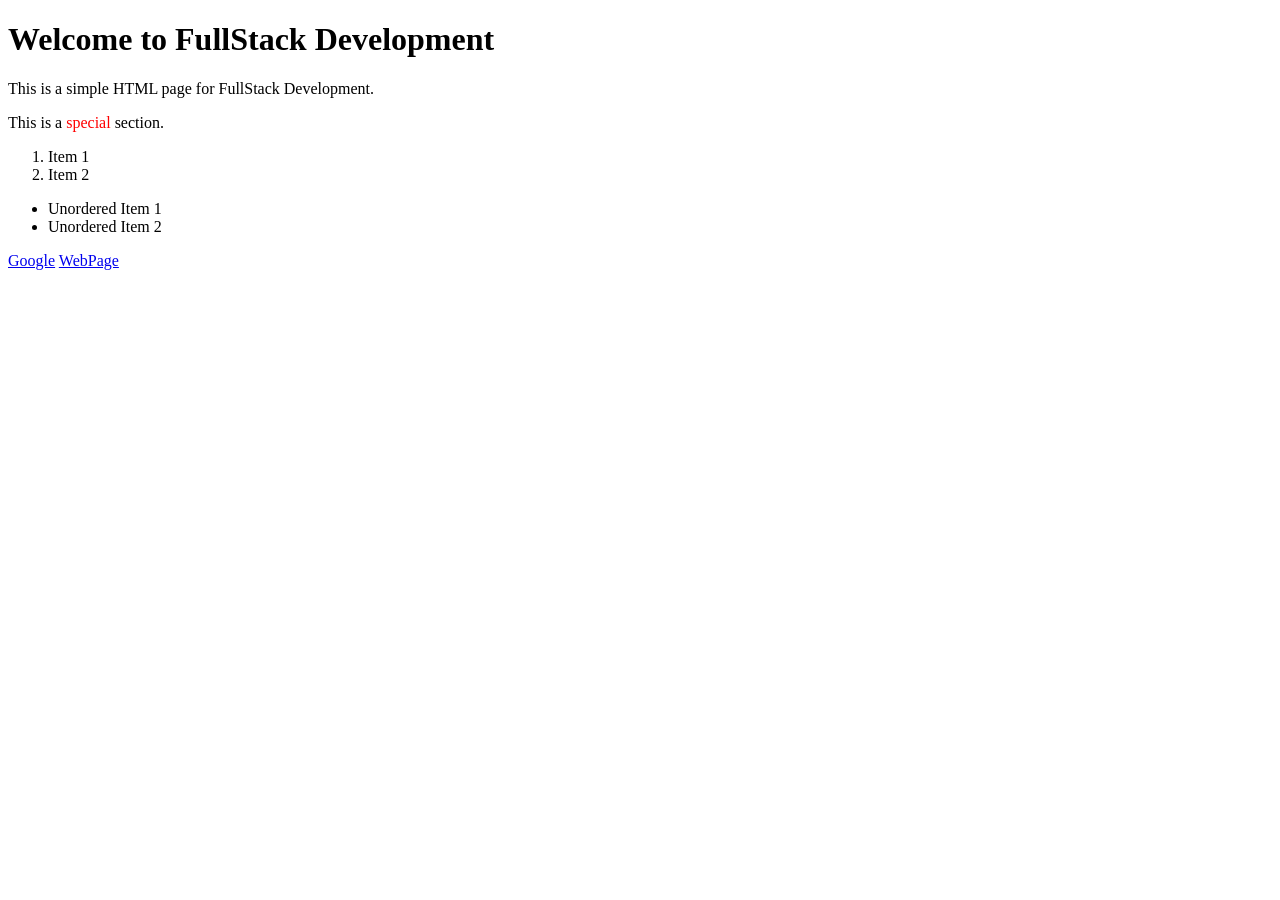
<file: index.html>
<!DOCTYPE html>
<html lang="en">
<head>
    <title>FullStack Development</title>
</head>
<body>
    <h1>Welcome to FullStack Development</h1>
    <p>This is a simple HTML page for FullStack Development.</p>
    <div>
            This is a <span>special</span> section.
    </div>
    <ol>
        <li>Item 1</li>
        <li>Item 2</li>
    </ol>
    <ul>
        <li>Unordered Item 1</li>
        <li>Unordered Item 2</li>
    </ul>
    <!-- This is a Absolute Path -->
    <a href="https://www.google.com" target="_blank">Google</a>
    <!-- This is a Relative path -->
        <a href="/Webpage.html">WebPage</a>
    <style>
        span{
            color: red;
        }
    </style>
</body>
</html>
</file>
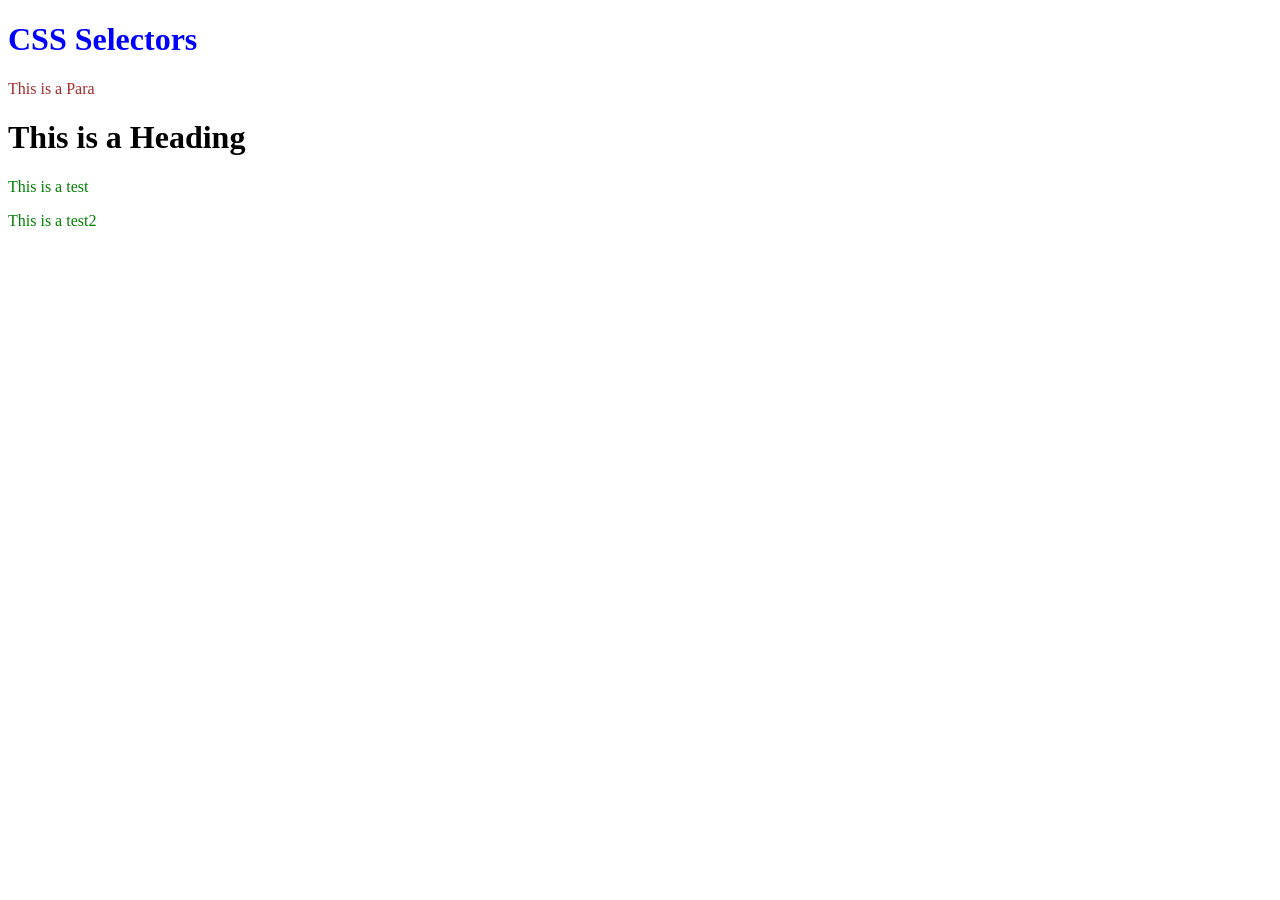
<file: Css/index.html>
<!DOCTYPE html>
<html lang="en">
<head>
    <meta charset="UTF-8">
    <meta name="viewport" content="width=<device-width>, initial-scale=1.0">
    <title>CSS</title>
    <link rel="stylesheet" href="Selectors.css">
</head>
<body><!---
    <h1>Welcome to Css </h1>
    <p id="test">This is a paragraph1</p> 
    <p>This is a paragraph2</p>
    <p class="class1">This is a Class1</p>
    <p>
        This is a Class2
    </p>
    <p class="class1">
        This is a Class3
    </p>-->
    <h1>CSS Selectors</h1>
    <div>
        <p>This is a Para</p>
        <h1>This is a Heading</h1>
    </div>
    <p>This is a test</p>
    <p>This is a test2</p>
</body>
</html>
</file>
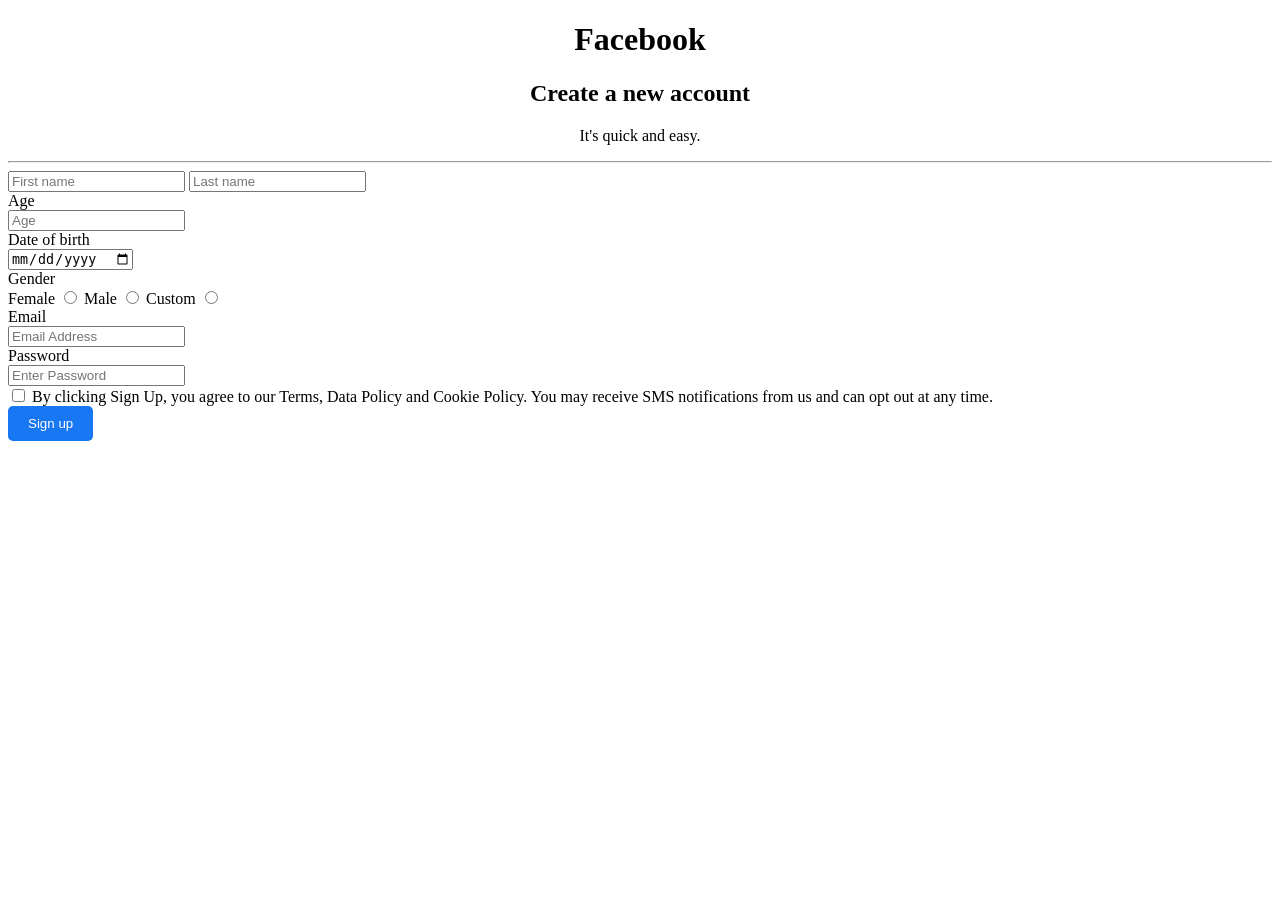
<file: form.html>
<!DOCTYPE html>
<html lang="en">
<head>
    <meta charset="UTF-8">
    <meta name="viewport" content="width=device-width, initial-scale=1.0">
    <title>Form</title>
</head>
<body>
    <h1 style="text-align: center;">Facebook</h1>
    <form action="">
        <h2 style="text-align: center;">Create a new account</h2>
        <p style="text-align: center;">
            It's quick and easy.
        </p>
        <hr>
        <input type="text" placeholder="First name" required>
        <input type="text" placeholder="Last name" required><br>
        <label>Age</label><br>
        <input type="age" placeholder="Age"><br>
        <label>Date of birth</label><br>
        <input type="date" placeholder="Date of birth"><br>
        <label for="gender">Gender</label>
        <br>
        <label for="female">Female</label>
        <input id="female" type="radio" name="gender" value="female">
        <label for="male">Male</label>
        <input  id="male"type="radio" name="gender" value="male">
        <label for="custom">Custom</label>
        <input id="custom" type="radio" name="gender" value="custom"><br>
        <LABEL>Email</LABEL><br>
        <input type="email" placeholder="Email Address" required><br>
        <label>Password</label><br>
        <input type="password" placeholder="Enter Password" required><br>
        <input type="checkbox" id="terms" required>
        <label for="terms">
            By clicking Sign Up, you agree to our Terms, Data Policy and Cookie Policy. You may receive SMS notifications from us and can opt out at any time.
        </label><br>
        <button style="background-color: #1877f2; color: white; padding: 10px 20px; border: none; border-radius: 5px; cursor: pointer;">
            Sign up
        </button>



    </form>
    
</body>
</html>
</file>
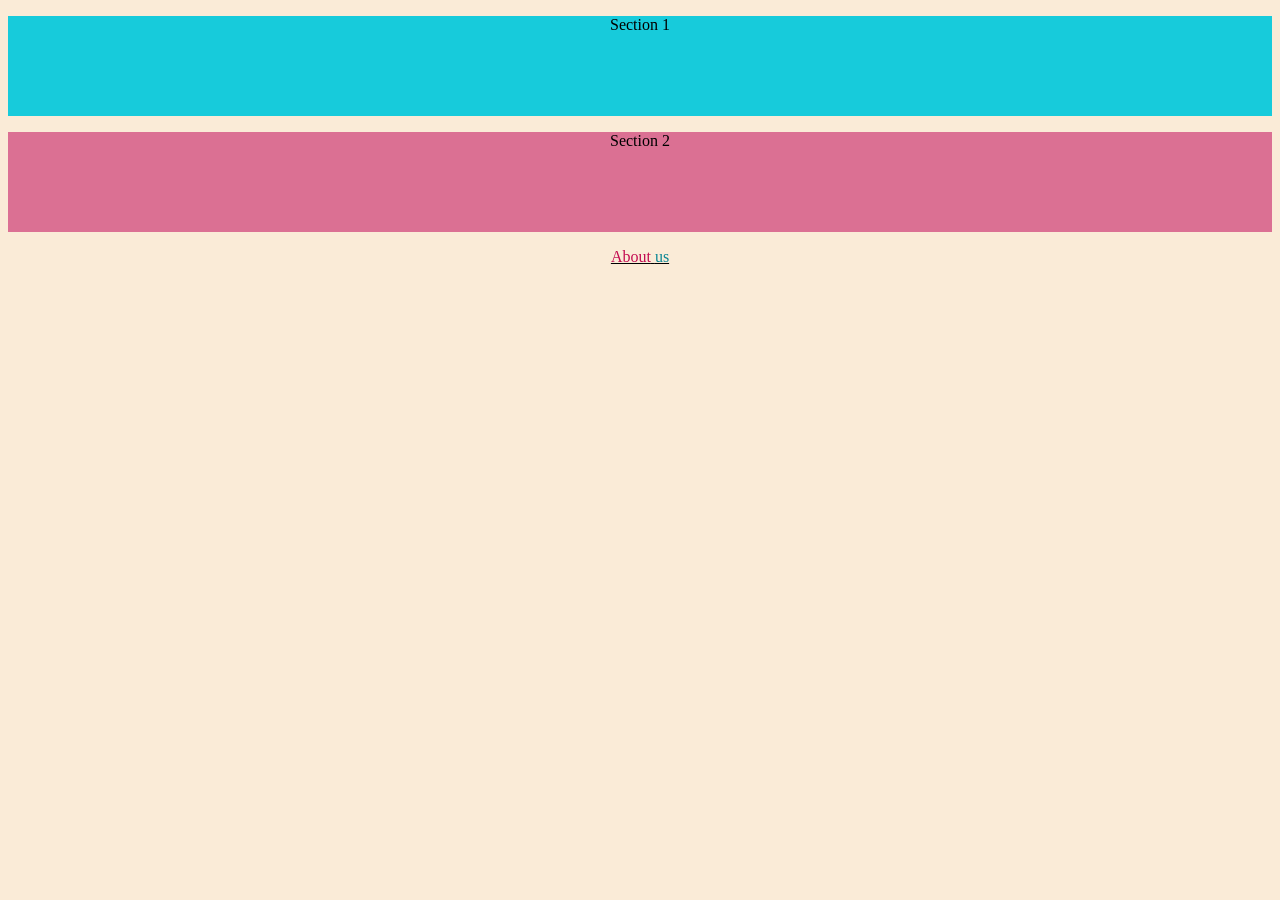
<file: Page.html>
<!DOCTYPE html>
<html lang="en">
<head>
    <meta charset="UTF-8">
    <meta name="viewport" content="width=device-width, initial-scale=1.0">
    <title>Document</title>
    <style>
        body{
            background-color:antiquewhite;
    
        }
        div{
            background-color:rgb(23, 203, 219);
            height:100px;
        }
        p{
            text-align:center;
            text-color:black;
        }
        #div1{
            background-color:palevioletred;
            height:100px;           
        }
            #p1{
                text-align:center;
                text-color:black;
            }
            </style>
</head>
<body>
    <div>
        <p>Section 1</p>
    </div>
    <div id="div1">
        <p id="p1">Section 2</p>
    </div>
    <p style="text-align: center; text-decoration: underline;">
        <span style="color:rgb(195, 11, 81);">About</span>
        <span style="color:rgb(7, 133, 147);">us</span>
    </p>
    
</body>
</html>
</file>
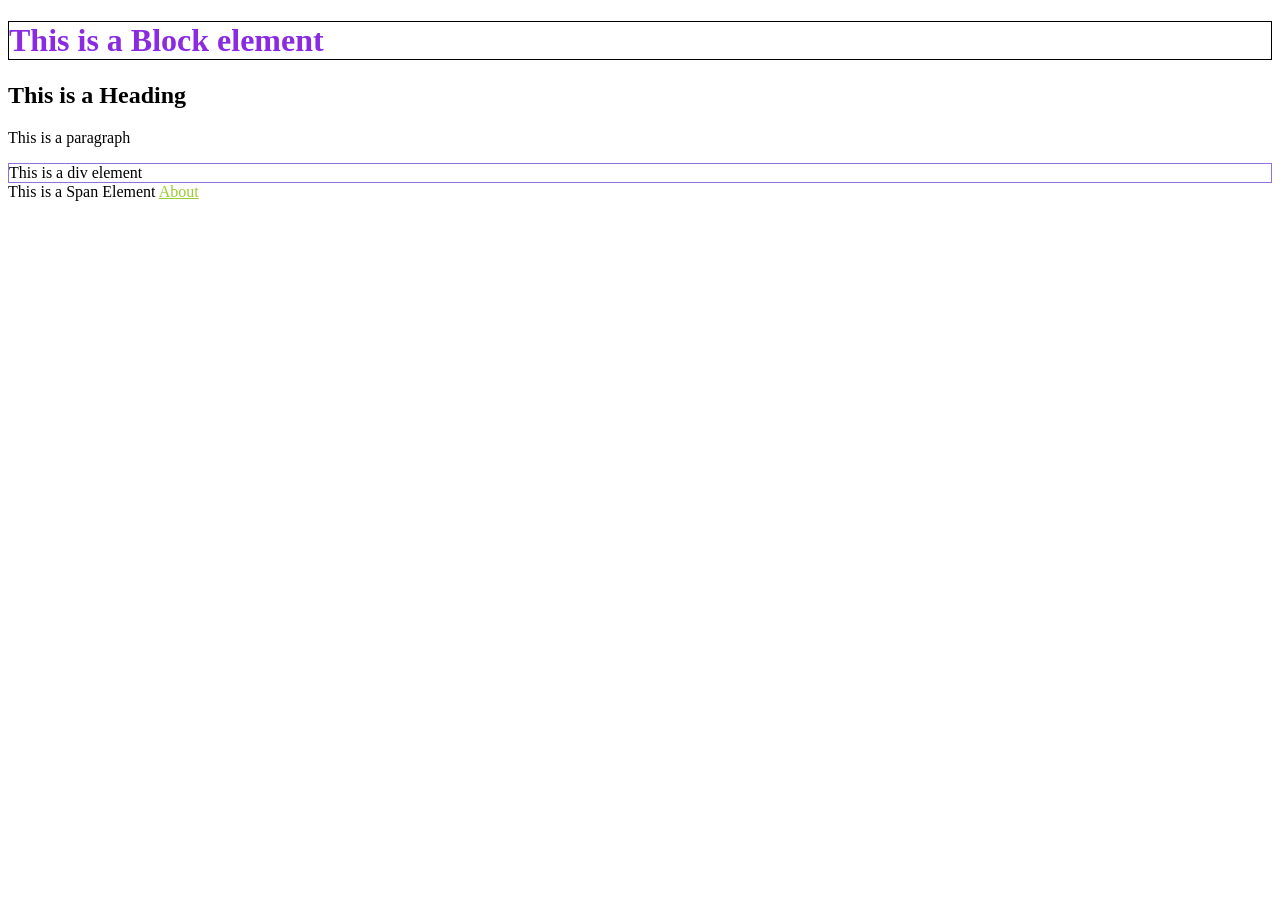
<file: Style.html>
<!DOCTYPE html>
<html lang="en">
<head>
    <meta charset="UTF-8">
    <meta name="viewport" content="width=device-width, initial-scale=1.0">
    <title>Block vs Inline</title>
    <link rel="stylesheet" href="Style.css">

</head>
<body>
    <h1>This is a Block element</h1>
    <h2>
    This is a Heading
    </h2>
    <p>This is a paragraph</p>
    <div>This is a div element</div>
    <span>This is a Span Element</span>
    <a href="">About</a>
    
</body>
</html>
</file>
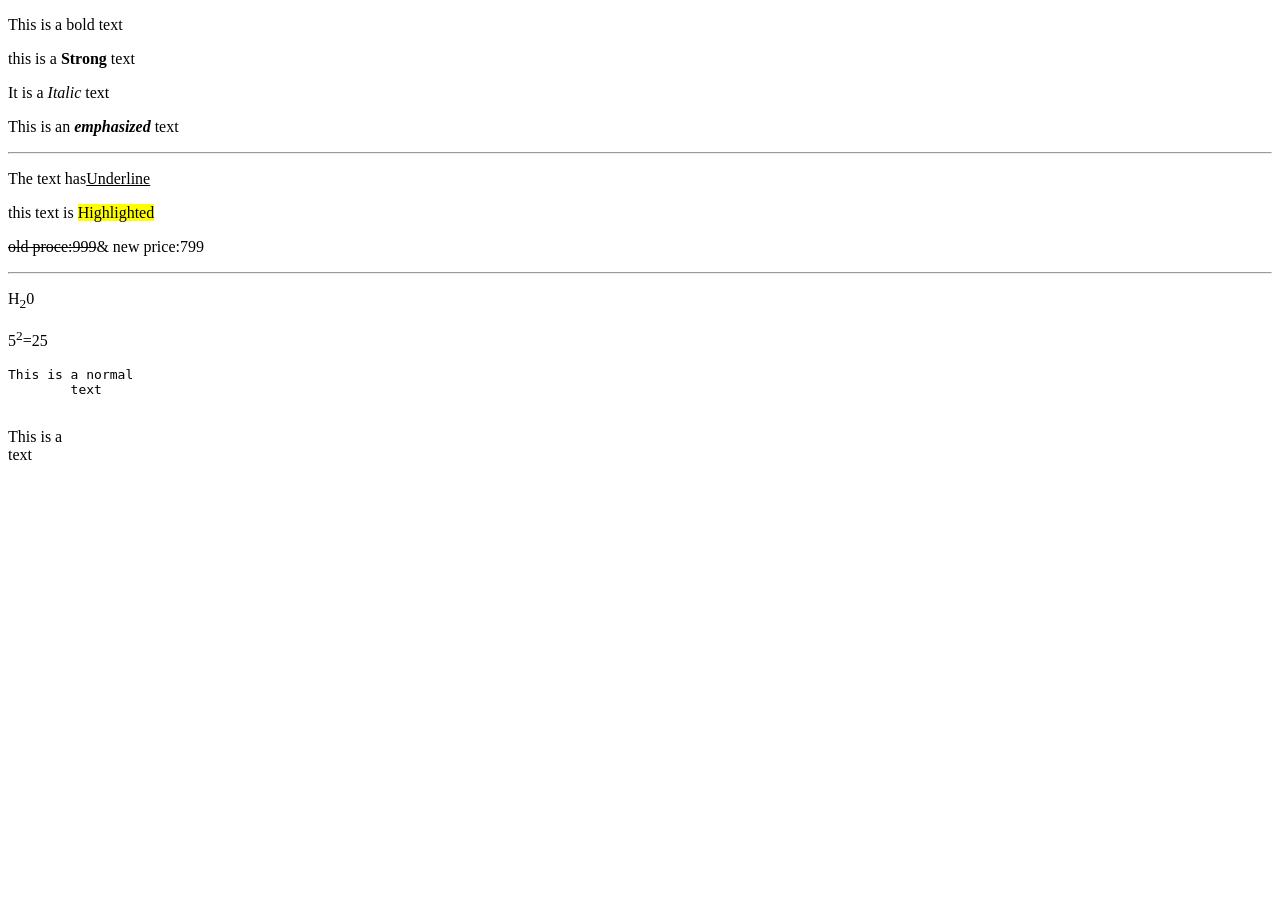
<file: Textformat.html>
<!DOCTYPE html>
<html lang="en">
<head>
    <meta charset="UTF-8">
    <meta name="viewport" content="width=device-width, initial-scale=1.0">
    <title>Text Formating</title>
</head>
<body>
    <p>This is  a <bold>bold</bold> text</p>
    <p>this is a <strong>Strong</strong> text</p>
    <p>It is a <i>Italic </i> text</p>
    </p>
    <p>This is an
        <em>
            <strong>
                emphasized 

            </strong>
        </em> text
    </p>
    <hr>
    <p>The text has<u>Underline</u></p>
    <p>
        this text is <mark>Highlighted</mark>
    </p>
    <p><del>old proce:999</del>& new price:799</p><hr>
    <p>H<sub>2</sub>0</p>
    <p>5<sup>2</sup>=25</p>
    <pre>This is a normal
        text
    </pre>
    <p>This is a<br>text</p>
</body>
</html>
</file>
<file: Css/Selectors.css>
div p{
    color:brown;
}
body>h1{
    color:blue;
}
div~p{
    color:green;
}/*
h1{
    color:chocolate;
}*/
</file>
<file: Style.css>
h1{
    color:blueviolet;
    border:1px solid black;
}
div{
    border:1px solid mediumpurple;
}
a{
    color:yellowgreen;
}
</file>
